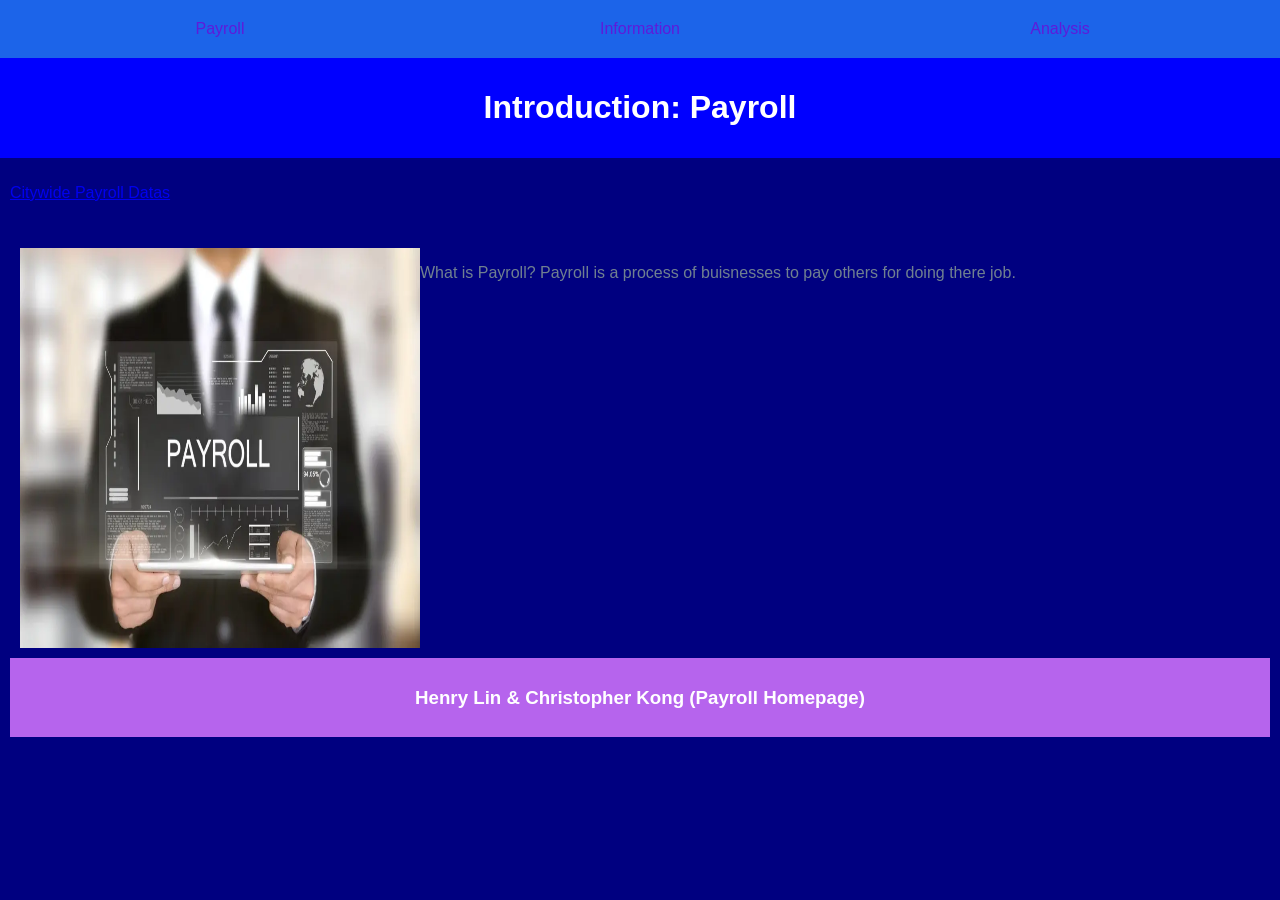
<file: The-NYC-Payroll-Project/index.html>
<html>
  <head>
    <meta charset="utf-8">
    <meta name="viewport" content="width=device-width">
    <title>NYC Payroll Project</title>
    <link href="style.css" rel="stylesheet" type="text/css"/>
    <script src="script.js"></script>
   </head>


   <nav class="container">
      <a href="index.html">Payroll</a>
      <a href="information.html">Information</a>
      <a href="analysis.html">Analysis</a>
    </nav>
 
  <body onload="init()">
    <div id="banner" class="container center">
      <h1> Introduction: Payroll </h1>
    </div>
    <div class="container subbanner">
      <div>
        <p> <a href="Citywide Payroll Data (Fiscal Year)" target="_blank"> Citywide Payroll Datas </a> </p>
       </div>
    </div>
    <div class="container">
      <div id="panel">
       
       
  <div class="container">
    <div>
      <img src = "payrollimage.png" width = "400" height = "400">
    </div>
      <div id="main">
        <p>What is Payroll? Payroll is a process of buisnesses to pay others for doing there job.<p>
        </div>
  </div>




    <div id="footer" class="container center">
      <h3>Henry Lin & Christopher Kong (Payroll Homepage)</h3>
    </div>  
  </body>
</html>
</file>
<file: The-NYC-Payroll-Project/style.css>
html,body{
  margin:0 auto;
  font-family:Arial;
  color:slategray;
  background-color: navy;
}
.container{
  display:flex;
  padding:10px;
}
.center{
  justify-content:center;
  align-items:center;
}


nav{
  background-color:rgb(28, 100, 233);
}
nav a{
  color:rgb(94, 27, 218);
  padding:10px;
  flex:1;
  text-decoration:none;
  text-align:center;
}
nav a:hover{
  color:rgb(10, 211, 53);
}

#banner{
  background-color:blue;
  color:white;
}
#footer{
  background-color:rgb(182, 100, 237);
  color:white;
  /*position:fixed;*/
  left: 0;
  right: 0;
  bottom:0px;
}
 
.card{
  flex:1;
  margin:10px;
  padding:10px;
  border:1px solid gray;
  text-align:center;
  color:slategray;
  background-color:rgb(80, 200, 120)
}


.highlight{
  font-style:italic;
  color:blue;
}
.heading{
  font-weight:bold;
}
.button{
  text-decoration:none;
  background-color:blue;
  color:white;
  border-radius:4px;
  padding:6px;
  box-shadow:2px 2px 2px black;
}
.button:hover{
  background-color:cornflowerblue;
}
#panel{
  flex:1;
}
.flash{
  max-width:200px;
}
.card img{
  height:100px;
  
}
#output{
  flex-wrap:wrap;
}
</file>
